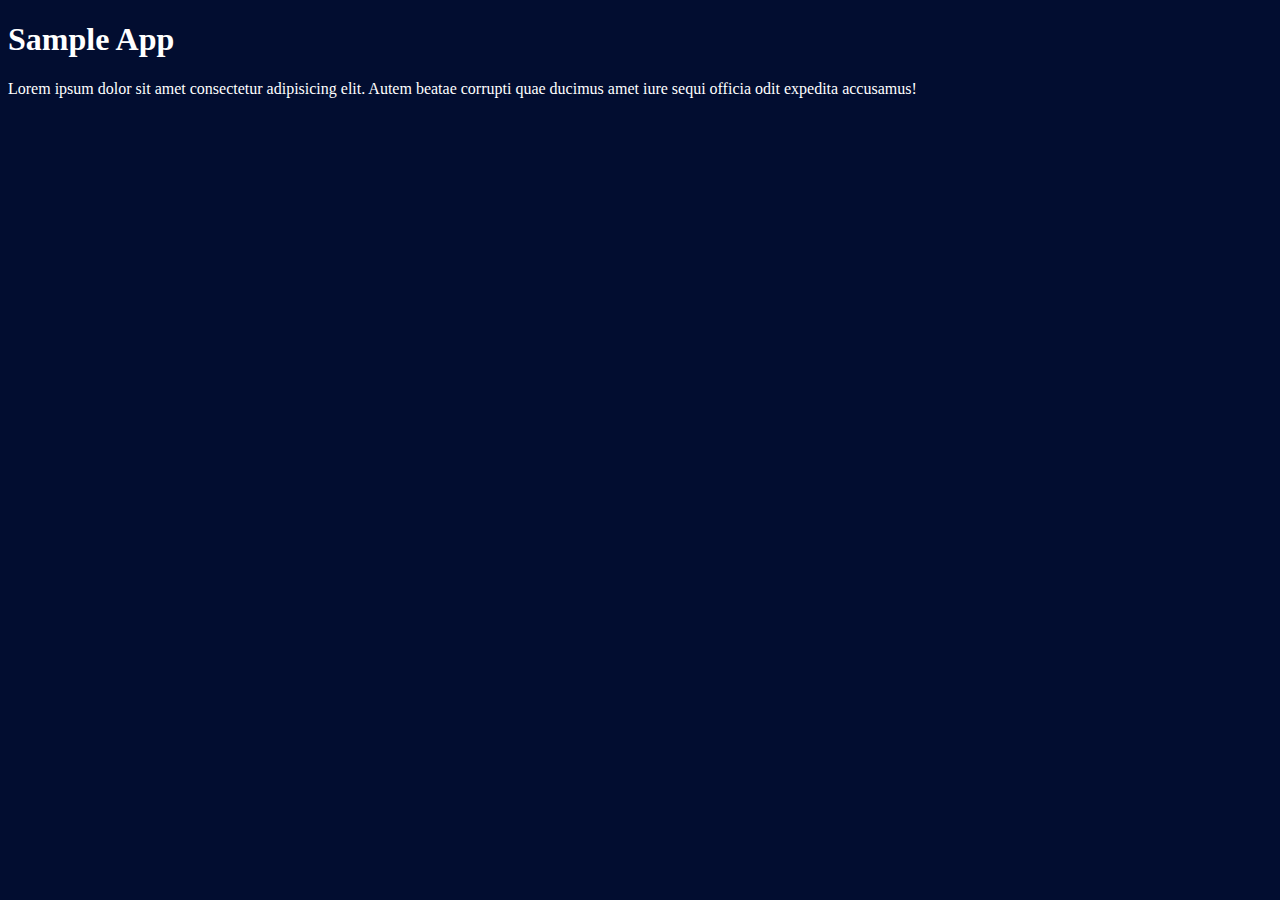
<file: index.html>
<!DOCTYPE html>
<html lang="en">
<head>
    <meta charset="UTF-8">
    <meta http-equiv="X-UA-Compatible" content="IE=edge">
    <meta name="viewport" content="width=device-width, initial-scale=1.0">
    <title>Git & GitHub</title>
    <link rel="stylesheet" href="style.css"> 
</head>
<body>
    <h1>Sample App</h1>
    <p>Lorem ipsum dolor sit amet consectetur adipisicing elit. Autem beatae corrupti quae ducimus amet iure sequi officia odit expedita accusamus!</p>
</body>
</html>
</file>
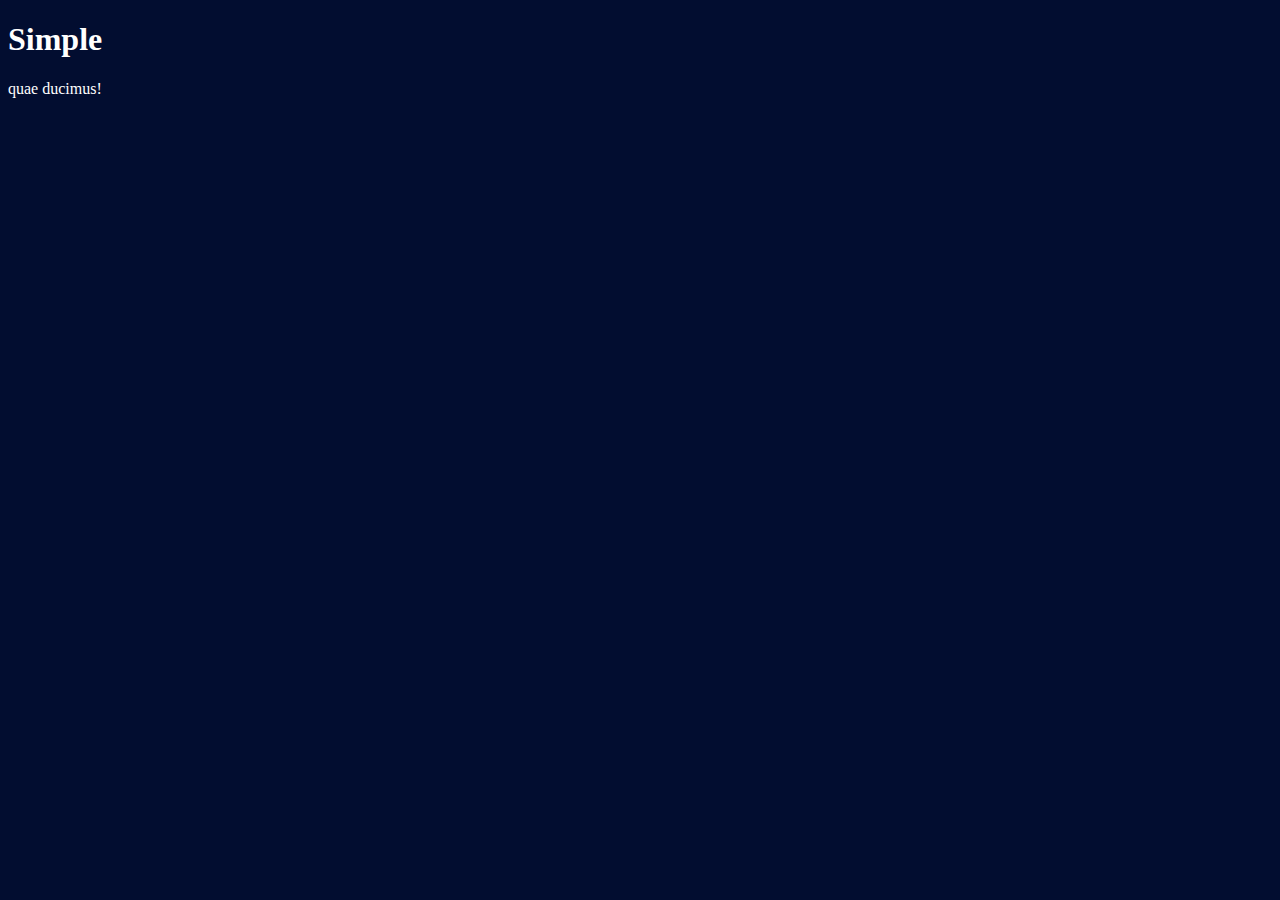
<file: simple.html>
<!DOCTYPE html>
<html lang="en">
<head>
    <meta charset="UTF-8">
    <meta http-equiv="X-UA-Compatible" content="IE=edge">
    <meta name="viewport" content="width=device-width, initial-scale=1.0">
    <title>Git & GitHub</title>
    <link rel="stylesheet" href="style.css"> 
</head>
<body>
    <h1>Simple</h1>
    <p>quae ducimus!</p>
</body>
</html>
</file>
<file: style.css>
body{
    background-color: rgb(2, 13, 48);
    color: white;
}
</file>
